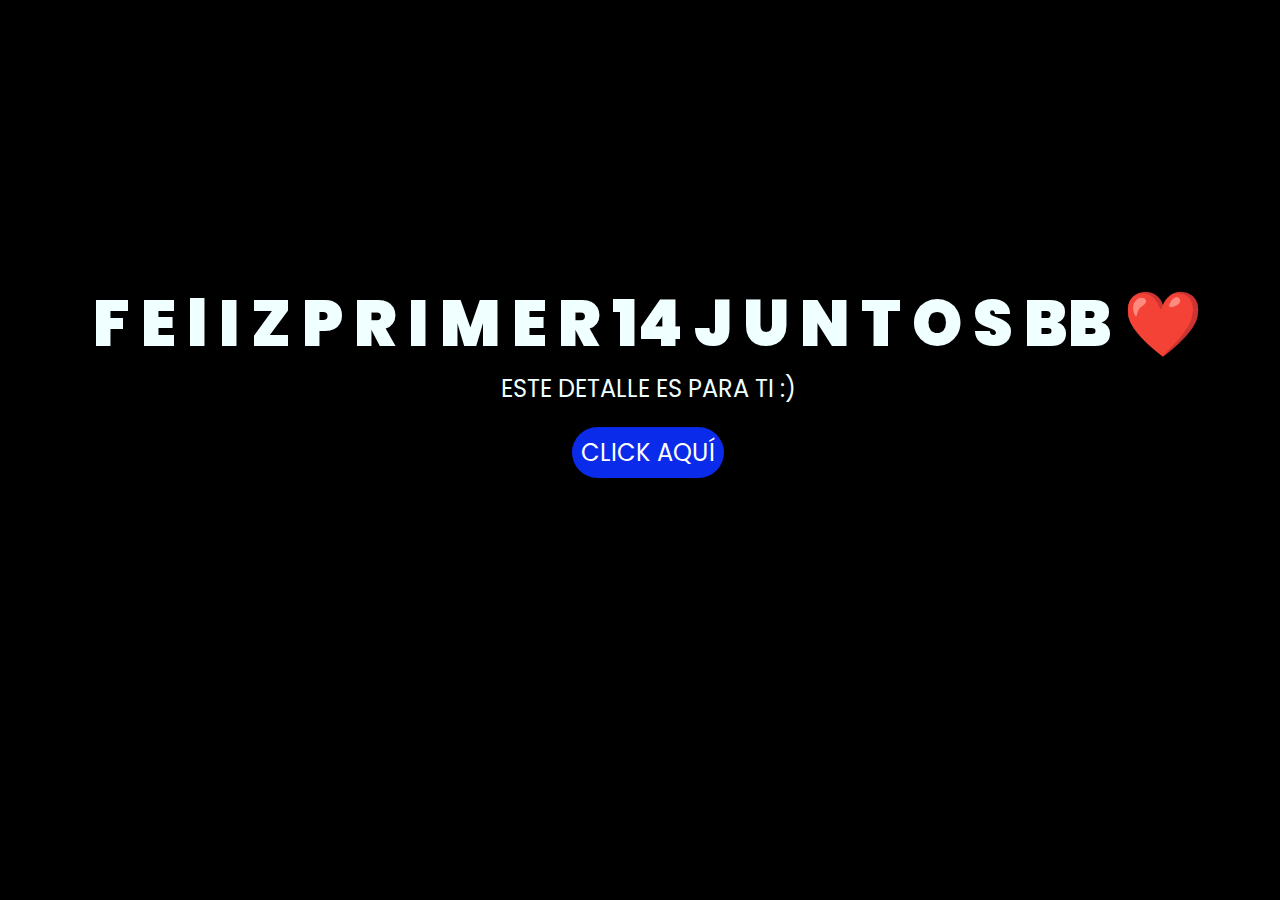
<file: index.html>
<!DOCTYPE html>
<html lang="es">

<head>
    <meta charset="UTF-8">
    <meta http-equiv="X-UA-Compatible" content="IE=edge">
    <meta name="viewport" content="width=device-width, initial-scale=1.0">
    <link rel="stylesheet" href="css/style.css">
    <link rel="icon" href="img/flowers.png" type="image/x-icon">
    <title>San valentin</title>
</head>

<body>
    <div class="greetings">
        <span>F</span>
        <span>E</span>
        <span>l</span>
        <span>I</span>
        <span>Z</span> 
        <span></span>
        <span>P</span>
        <span>R</span>
        <span>I</span>
        <span>M</span>
        <span>E</span>
        <span>R</span>
        <span>14</span>
        <span>J</span>
        <span>U</span>
        <span>N</span>
        <span>T</span>
        <span>O</span>
        <span>S</span>
        <span>BB</span>
        <span>❤️</span>
    </div>
    <div class="description">
        <span>ESTE DETALLE ES PARA TI :)</span>
    </div>
    <div class="button">
        <button class="botones">
            <a href="flower.html" style="color: #fff;">CLICK AQUÍ</a>
        </button>
    </div>

</body>

</html>
</file>
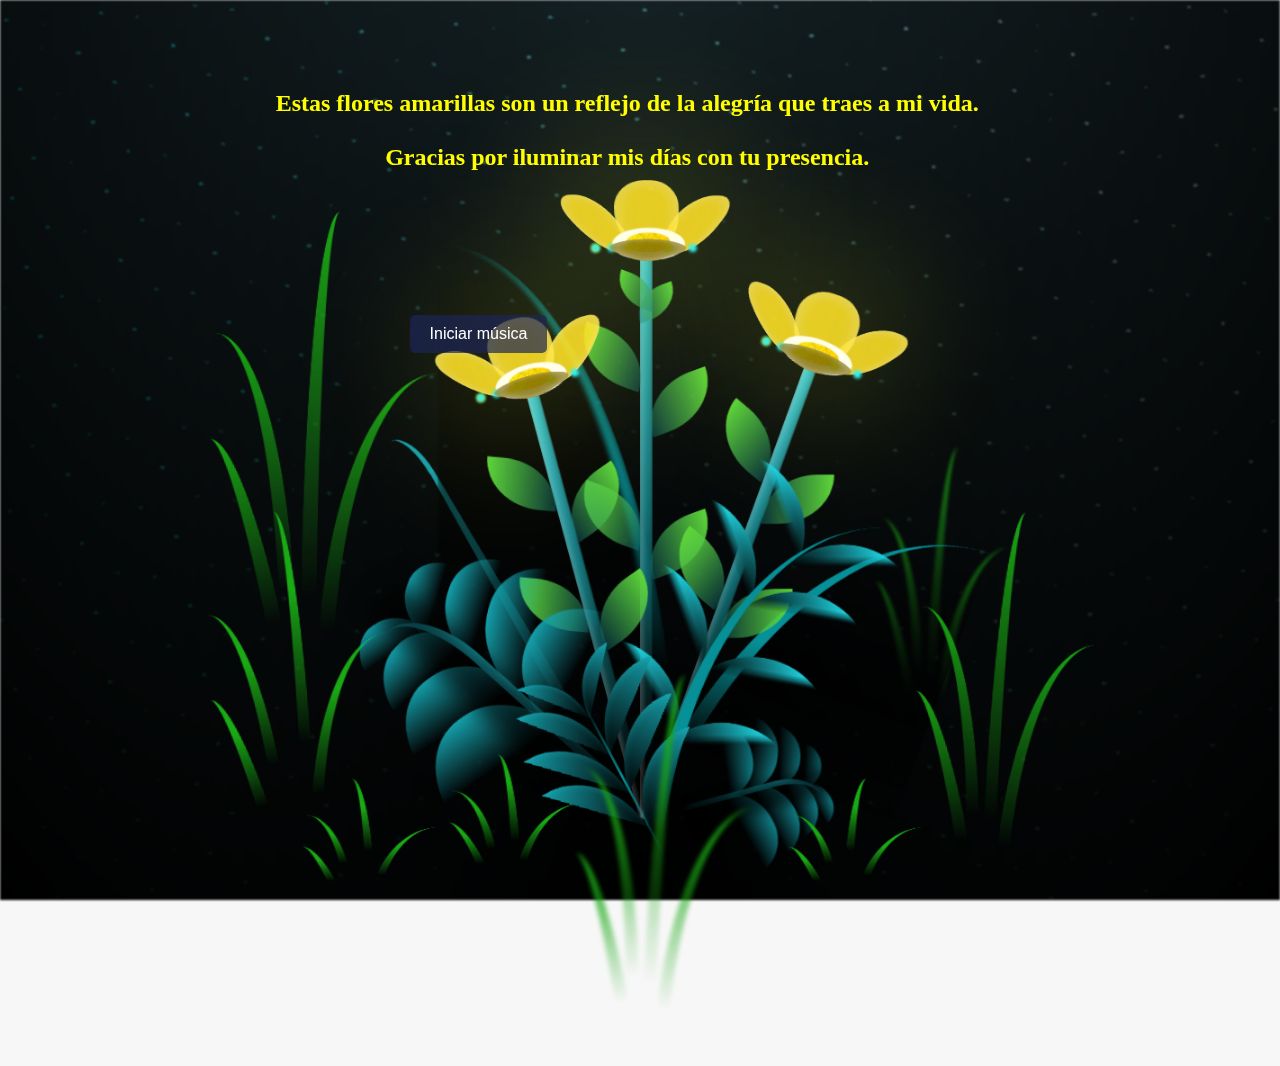
<file: flower.html>
<!DOCTYPE html>
<html lang="es">
  <head>
    <meta charset="UTF-8" />
    <meta http-equiv="X-UA-Compatible" content="IE=edge" />
    <meta name="viewport" content="width=device-width, initial-scale=1.0" />
    <link rel="stylesheet" href="css/main.css" />
    <link rel="icon" href="img/flowers.png" type="image/x-icon" />
    <title>Flower</title>
    <style>
      #play-button {
        position: absolute;
        top: 35%;
        left: 32%;
        padding: 10px 20px;
        background-color: rgba(28, 37, 87, 0.7);
        color: white;
        border: none;
        border-radius: 5px;
        cursor: pointer;
        z-index: 999;
        font-size: 16px;
      }

      #play-button:hover {
        background-color: rgba(0, 0, 0, 0.9);
      }
     

    </style>
  </head>
  <body class="container">
    <audio id="background-music">
      <source src="sound/ChristianBasso&HaienQiu-Flowers.mp3" type="audio/mpeg" />
      Tu navegador no soporta el elemento de audio.
    </audio>

    <button id="play-button">Iniciar música</button>

    <div id="lyrics"> 
    </div>
    <div class="night"></div>
    <div class="flowers">
      <div class="flower flower--1">
        <div class="flower__leafs flower__leafs--1">
          <div class="flower__leaf flower__leaf--1"></div>
          <div class="flower__leaf flower__leaf--2"></div>
          <div class="flower__leaf flower__leaf--3"></div>
          <div class="flower__leaf flower__leaf--4"></div>
          <div class="flower__white-circle"></div>

          <div class="flower__light flower__light--1"></div>
          <div class="flower__light flower__light--2"></div>
          <div class="flower__light flower__light--3"></div>
          <div class="flower__light flower__light--4"></div>
          <div class="flower__light flower__light--5"></div>
          <div class="flower__light flower__light--6"></div>
          <div class="flower__light flower__light--7"></div>
          <div class="flower__light flower__light--8"></div>
        </div>
        <div class="flower__line">
          <div class="flower__line__leaf flower__line__leaf--1"></div>
          <div class="flower__line__leaf flower__line__leaf--2"></div>
          <div class="flower__line__leaf flower__line__leaf--3"></div>
          <div class="flower__line__leaf flower__line__leaf--4"></div>
          <div class="flower__line__leaf flower__line__leaf--5"></div>
          <div class="flower__line__leaf flower__line__leaf--6"></div>
        </div>
      </div>

      <div class="flower flower--2">
        <div class="flower__leafs flower__leafs--2">
          <div class="flower__leaf flower__leaf--1"></div>
          <div class="flower__leaf flower__leaf--2"></div>
          <div class="flower__leaf flower__leaf--3"></div>
          <div class="flower__leaf flower__leaf--4"></div>
          <div class="flower__white-circle"></div>

          <div class="flower__light flower__light--1"></div>
          <div class="flower__light flower__light--2"></div>
          <div class="flower__light flower__light--3"></div>
          <div class="flower__light flower__light--4"></div>
          <div class="flower__light flower__light--5"></div>
          <div class="flower__light flower__light--6"></div>
          <div class="flower__light flower__light--7"></div>
          <div class="flower__light flower__light--8"></div>
        </div>
        <div class="flower__line">
          <div class="flower__line__leaf flower__line__leaf--1"></div>
          <div class="flower__line__leaf flower__line__leaf--2"></div>
          <div class="flower__line__leaf flower__line__leaf--3"></div>
          <div class="flower__line__leaf flower__line__leaf--4"></div>
        </div>
      </div>

      <div class="flower flower--3">
        <div class="flower__leafs flower__leafs--3">
          <div class="flower__leaf flower__leaf--1"></div>
          <div class="flower__leaf flower__leaf--2"></div>
          <div class="flower__leaf flower__leaf--3"></div>
          <div class="flower__leaf flower__leaf--4"></div>
          <div class="flower__white-circle"></div>

          <div class="flower__light flower__light--1"></div>
          <div class="flower__light flower__light--2"></div>
          <div class="flower__light flower__light--3"></div>
          <div class="flower__light flower__light--4"></div>
          <div class="flower__light flower__light--5"></div>
          <div class="flower__light flower__light--6"></div>
          <div class="flower__light flower__light--7"></div>
          <div class="flower__light flower__light--8"></div>
        </div>
        <div class="flower__line">
          <div class="flower__line__leaf flower__line__leaf--1"></div>
          <div class="flower__line__leaf flower__line__leaf--2"></div>
          <div class="flower__line__leaf flower__line__leaf--3"></div>
          <div class="flower__line__leaf flower__line__leaf--4"></div>
        </div>
      </div>

      <div class="grow-ans" style="--d: 1.2s">
        <div class="flower__g-long">
          <div class="flower__g-long__top"></div>
          <div class="flower__g-long__bottom"></div>
        </div>
      </div>

      <div class="growing-grass">
        <div class="flower__grass flower__grass--1">
          <div class="flower__grass--top"></div>
          <div class="flower__grass--bottom"></div>
          <div class="flower__grass__leaf flower__grass__leaf--1"></div>
          <div class="flower__grass__leaf flower__grass__leaf--2"></div>
          <div class="flower__grass__leaf flower__grass__leaf--3"></div>
          <div class="flower__grass__leaf flower__grass__leaf--4"></div>
          <div class="flower__grass__leaf flower__grass__leaf--5"></div>
          <div class="flower__grass__leaf flower__grass__leaf--6"></div>
          <div class="flower__grass__leaf flower__grass__leaf--7"></div>
          <div class="flower__grass__leaf flower__grass__leaf--8"></div>
          <div class="flower__grass__overlay"></div>
        </div>
      </div>

      <div class="growing-grass">
        <div class="flower__grass flower__grass--2">
          <div class="flower__grass--top"></div>
          <div class="flower__grass--bottom"></div>
          <div class="flower__grass__leaf flower__grass__leaf--1"></div>
          <div class="flower__grass__leaf flower__grass__leaf--2"></div>
          <div class="flower__grass__leaf flower__grass__leaf--3"></div>
          <div class="flower__grass__leaf flower__grass__leaf--4"></div>
          <div class="flower__grass__leaf flower__grass__leaf--5"></div>
          <div class="flower__grass__leaf flower__grass__leaf--6"></div>
          <div class="flower__grass__leaf flower__grass__leaf--7"></div>
          <div class="flower__grass__leaf flower__grass__leaf--8"></div>
          <div class="flower__grass__overlay"></div>
        </div>
      </div>

      <div class="grow-ans" style="--d: 2.4s">
        <div class="flower__g-right flower__g-right--1">
          <div class="leaf"></div>
        </div>
      </div>

      <div class="grow-ans" style="--d: 2.8s">
        <div class="flower__g-right flower__g-right--2">
          <div class="leaf"></div>
        </div>
      </div>

      <div class="grow-ans" style="--d: 2.8s">
        <div class="flower__g-front">
          <div
            class="flower__g-front__leaf-wrapper flower__g-front__leaf-wrapper--1"
          >
            <div class="flower__g-front__leaf"></div>
          </div>
          <div
            class="flower__g-front__leaf-wrapper flower__g-front__leaf-wrapper--2"
          >
            <div class="flower__g-front__leaf"></div>
          </div>
          <div
            class="flower__g-front__leaf-wrapper flower__g-front__leaf-wrapper--3"
          >
            <div class="flower__g-front__leaf"></div>
          </div>
          <div
            class="flower__g-front__leaf-wrapper flower__g-front__leaf-wrapper--4"
          >
            <div class="flower__g-front__leaf"></div>
          </div>
          <div
            class="flower__g-front__leaf-wrapper flower__g-front__leaf-wrapper--5"
          >
            <div class="flower__g-front__leaf"></div>
          </div>
          <div
            class="flower__g-front__leaf-wrapper flower__g-front__leaf-wrapper--6"
          >
            <div class="flower__g-front__leaf"></div>
          </div>
          <div
            class="flower__g-front__leaf-wrapper flower__g-front__leaf-wrapper--7"
          >
            <div class="flower__g-front__leaf"></div>
          </div>
          <div
            class="flower__g-front__leaf-wrapper flower__g-front__leaf-wrapper--8"
          >
            <div class="flower__g-front__leaf"></div>
          </div>
          <div class="flower__g-front__line"></div>
        </div>
      </div>

      <div class="grow-ans" style="--d: 3.2s">
        <div class="flower__g-fr">
          <div class="leaf"></div>
          <div class="flower__g-fr__leaf flower__g-fr__leaf--1"></div>
          <div class="flower__g-fr__leaf flower__g-fr__leaf--2"></div>
          <div class="flower__g-fr__leaf flower__g-fr__leaf--3"></div>
          <div class="flower__g-fr__leaf flower__g-fr__leaf--4"></div>
          <div class="flower__g-fr__leaf flower__g-fr__leaf--5"></div>
          <div class="flower__g-fr__leaf flower__g-fr__leaf--6"></div>
          <div class="flower__g-fr__leaf flower__g-fr__leaf--7"></div>
          <div class="flower__g-fr__leaf flower__g-fr__leaf--8"></div>
        </div>
      </div>

      <div class="long-g long-g--0">
        <div class="grow-ans" style="--d: 3s">
          <div class="leaf leaf--0"></div>
        </div>
        <div class="grow-ans" style="--d: 2.2s">
          <div class="leaf leaf--1"></div>
        </div>
        <div class="grow-ans" style="--d: 3.4s">
          <div class="leaf leaf--2"></div>
        </div>
        <div class="grow-ans" style="--d: 3.6s">
          <div class="leaf leaf--3"></div>
        </div>
      </div>

      <div class="long-g long-g--1">
        <div class="grow-ans" style="--d: 3.6s">
          <div class="leaf leaf--0"></div>
        </div>
        <div class="grow-ans" style="--d: 3.8s">
          <div class="leaf leaf--1"></div>
        </div>
        <div class="grow-ans" style="--d: 4s">
          <div class="leaf leaf--2"></div>
        </div>
        <div class="grow-ans" style="--d: 4.2s">
          <div class="leaf leaf--3"></div>
        </div>
      </div>

      <div class="long-g long-g--2">
        <div class="grow-ans" style="--d: 4s">
          <div class="leaf leaf--0"></div>
        </div>
        <div class="grow-ans" style="--d: 4.2s">
          <div class="leaf leaf--1"></div>
        </div>
        <div class="grow-ans" style="--d: 4.4s">
          <div class="leaf leaf--2"></div>
        </div>
        <div class="grow-ans" style="--d: 4.6s">
          <div class="leaf leaf--3"></div>
        </div>
      </div>

      <div class="long-g long-g--3">
        <div class="grow-ans" style="--d: 4s">
          <div class="leaf leaf--0"></div>
        </div>
        <div class="grow-ans" style="--d: 4.2s">
          <div class="leaf leaf--1"></div>
        </div>
        <div class="grow-ans" style="--d: 3s">
          <div class="leaf leaf--2"></div>
        </div>
        <div class="grow-ans" style="--d: 3.6s">
          <div class="leaf leaf--3"></div>
        </div>
      </div>

      <div class="long-g long-g--4">
        <div class="grow-ans" style="--d: 4s">
          <div class="leaf leaf--0"></div>
        </div>
        <div class="grow-ans" style="--d: 4.2s">
          <div class="leaf leaf--1"></div>
        </div>
        <div class="grow-ans" style="--d: 3s">
          <div class="leaf leaf--2"></div>
        </div>
        <div class="grow-ans" style="--d: 3.6s">
          <div class="leaf leaf--3"></div>
        </div>
      </div>

      <div class="long-g long-g--5">
        <div class="grow-ans" style="--d: 4s">
          <div class="leaf leaf--0"></div>
        </div>
        <div class="grow-ans" style="--d: 4.2s">
          <div class="leaf leaf--1"></div>
        </div>
        <div class="grow-ans" style="--d: 3s">
          <div class="leaf leaf--2"></div>
        </div>
        <div class="grow-ans" style="--d: 3.6s">
          <div class="leaf leaf--3"></div>
        </div>
      </div>

      <div class="long-g long-g--6">
        <div class="grow-ans" style="--d: 4.2s">
          <div class="leaf leaf--0"></div>
        </div>
        <div class="grow-ans" style="--d: 4.4s">
          <div class="leaf leaf--1"></div>
        </div>
        <div class="grow-ans" style="--d: 4.6s">
          <div class="leaf leaf--2"></div>
        </div>
        <div class="grow-ans" style="--d: 4.8s">
          <div class="leaf leaf--3"></div>
        </div>
      </div>

      <div class="long-g long-g--7">
        <div class="grow-ans" style="--d: 3s">
          <div class="leaf leaf--0"></div>
        </div>
        <div class="grow-ans" style="--d: 3.2s">
          <div class="leaf leaf--1"></div>
        </div>
        <div class="grow-ans" style="--d: 3.5s">
          <div class="leaf leaf--2"></div>
        </div>
        <div class="grow-ans" style="--d: 3.6s">
          <div class="leaf leaf--3"></div>
        </div>
      </div>
    </div>

    <div>
      <span id="changing-text" 
        style="position: absolute;
        top: 10%; 
        left: 0%; 
        width: 98%;
        font-weight: bold;
        font-size: 1.5em;
        font-family: cursive;
        color: yellow;
        text-align: center;
        opacity: 1;
        transition: opacity 1s ease-in-out;
      ">
        Estas flores amarillas son un reflejo de la alegría que traes a mi vida. <br><br> Gracias por iluminar mis días con tu presencia.
      </span>
    </div>
    <script src="anim.js"></script>
    <script src="main.js"></script>

    <script>
      const phrases = [
        "Eres mi razón favorita para sonreír cada día. ❤️",
        "Cada momento a tu lado es un regalo que atesoro.",
        "Tu amor ilumina cada rincón de mi corazón.",
        "Contigo, cada día se convierte en una hermosa aventura.",
        "Eres el sueño que nunca quiero dejar de soñar.",
        "Así como estas flores florecen con luz, mi corazón florece con tu amor.",
        "Los momentos contigo son tan únicos como cada una de estas flores.",
        "En cada flor amarilla, hay un deseo de felicidad y prosperidad para ti.",
        "Tu alegría es contagiosa, como un campo lleno de flores bajo el sol.",
        "La belleza de estas flores solo puede ser superada por tu hermosa personalidad.",
        "Gracias por ser ese rayo de luz constante que ilumina mi camino.",
        "Cuando estoy contigo, todo lo demás deja de importar.",
        "Eres mi lugar favorito en el mundo.",
        "Tu sonrisa es la melodía más bonita que he escuchado.",
        "Amarte es la mejor decisión que he tomado en la vida.",
        "Gracias por hacer de mi vida un cuento de amor.",
        "Eres mi primer pensamiento al despertar y el último al dormir.",
        "Si pudiera darte una cosa en la vida, sería la capacidad de verte como yo te veo: perfecta.",
        "Tu amor es la luz que guía mi camino.",
        "No necesito pedir deseos, porque tú ya eres el mío hecho realidad.",
        "En cada latido de mi corazón hay un te amo para ti.",
        "Eres la inspiración detrás de cada una de mis sonrisas.",
        "Amar es fácil cuando tengo la suerte de amarte a ti.",
        "Cada segundo contigo es una eternidad de felicidad.",
        "Te amo más de lo que las palabras pueden explicar.",
        "Eres y siempre serás mi persona favorita en el mundo.",
        "Desde que llegaste a mi vida, todo tiene más sentido.",
        "Mi amor por ti crece con cada amanecer.",
        "Tenerte en mi vida es mi mayor bendición.",
        "Tus abrazos son el mejor lugar del mundo.",
        "Gracias por ser mi mejor amiga y el amor de mi vida."
      ];
    
      let index = 0;
      const span = document.getElementById("changing-text");
    
      function changePhrase() {
        span.style.opacity = 0;
    
        setTimeout(() => {
          index = (index + 1) % phrases.length;
          span.innerHTML = phrases[index];
          span.style.opacity = 1;
        }, 1000);
      }
    
      setInterval(changePhrase, 8000);
    </script>
     <script>
      document.addEventListener("DOMContentLoaded", () => {
        const playButton = document.getElementById("play-button");
        const backgroundMusic = document.getElementById("background-music");

        playButton.addEventListener("click", () => {
          backgroundMusic.play()
            .then(() => {
              playButton.style.display = "none"; // Oculta el botón después de hacer clic
            })
            .catch(error => {
              console.error("Error al reproducir el audio:", error);
            });
        });
      });
    </script>


   
  </body>
</html>
</file>
<file: css/style.css>
@import url('https://fonts.googleapis.com/css2?family=Poppins:ital,wght@0,500;1,900&display=swap');
*{
    font-family: 'Poppins',cursive;
}
body{
    color: azure;
    width: 100%;
    height: 82vh;
    display: flex;
    flex-direction: column;
    align-items: center;
    justify-content: center;
    background-color: black;
    /* padding-top: -30; */
}

.botones{
    padding: 9px;
    border-radius: 80px;
    background-color: transparent;
    border: none;
}

.botones a{
    background-color: #0a2be9;
    padding: 9px;
    border-radius: 80px;
    -webkit-border-radius: 80px;
    -moz-border-radius: 80px;
    -ms-border-radius: 80px;
    -o-border-radius: 80px;

}

.botones a:focus{
    background-color: rgb(50, 194, 194);
}

.greetings{
    font-size: 4rem;
    font-weight: 900;
}
.greetings > span{
    animation: glow 4s ease-in-out infinite;
}
@keyframes glow{
    0%, 100%{
        color: #fff;
        text-shadow: 0 0 12px #39c6d6, 0 0 50px #39c6d6, 0 0 100px #39c6d6;
    }
    10%, 90%{
        color: #111;
        text-shadow: none;
    }
}
.greetings > span:nth-child(2){
    animation-delay: .2s ;
}
.greetings > span:nth-child(3){
    animation-delay: .4s ;
}
.greetings > span:nth-child(4){
    animation-delay: .6s;
}
.greetings > span:nth-child(5){
    animation-delay: .8s;
}
.greetings > span:nth-child(6){
    animation-delay: 1s;
}
.greetings > span:nth-child(7){
    animation-delay: 1.2s;
}
.greetings > span:nth-child(8){
    animation-delay: 1.4s;
}
.greetings > span:nth-child(9){
    animation-delay: 1.6s;
}
.greetings > span:nth-child(10){
    animation-delay: 1.8s;
}
.greetings > span:nth-child(11){
    animation-delay: 2s;
}
.greetings > span:nth-child(12){
    animation-delay: 2.2s;
}
.greetings > span:nth-child(13){
    animation-delay: 2.4s;
}
.greetings > span:nth-child(14){
    animation-delay: 2.6s;
}
.greetings > span:nth-child(15){
    animation-delay: 2.8s;
}
.greetings > span:nth-child(16){
    animation-delay: 3s;
}
.greetings > span:nth-child(17){
    animation-delay: 3.2s;
}
.greetings > span:nth-child(18){
    animation-delay: 3.4s;
}
.greetings > span:nth-child(19){
    animation-delay: 3.6s;
}
.greetings > span:nth-child(20){
    animation-delay: 3.8s;
}


.description{
    font-size: 1.5rem;
    margin-bottom: 20px;
}

.button a{
    text-decoration: none;
    font-size: 1.5rem;
    color: #111;
}

@media screen and (max-width:574px){
    .greetings{
        display: block;
        font-size: 1rem;
        font-weight: 800;
        text-align: center;
    }
    .description{
        font-size: 1rem;
    }
    
    .button a{
        font-size: 1rem;
    }
}
</file>
<file: css/main.css>
*,
*::after,
*::before {
  padding: 0;
  margin: 0;
  box-sizing: border-box;
}

:root {
  --dark-color: #000;
}

body {
  display: flex;
  align-items: flex-end;
  justify-content: center;
  min-height: 100vh;
  background-color: var(--dark-color);
  overflow: hidden;
  perspective: 1000px;
}

#lyrics {
  font-size: 28px;
  font-family: "Franklin Gothic Medium", "Arial Narrow", Arial, sans-serif;
  color: white;
  position: absolute;
  margin-bottom: 20%;
  z-index: 1;
  font-weight: bold;
  letter-spacing: 4px;
}
@media only screen and (max-width: 600px) {
  /* Estilos específicos para dispositivos con un ancho máximo de 600px */
  #lyrics {
      font-size: 14px; /* Reduce el tamaño del texto para dispositivos más pequeños */
      margin-bottom: 530px;
      letter-spacing: 3px;
  }

}
.titulo {
  margin-bottom: 180px;
  font-family: "Arial Narrow", Arial, sans-serif;
  color: yellow;
  position: absolute;
  font-weight: bold;
  letter-spacing: 10px;
  opacity: 0;
  animation: fadeIn 3s ease-in-out forwards;
  text-align: center;
}
@keyframes fadeIn {
  from {
    opacity: 0;
  }
  to {
    opacity: 1;
  }
}

.night {
  z-index: -1;
  position: absolute;
  left: 50%;
  top: 0;
  transform: translateX(-50%);
  width: 100%;
  height: 100%;
  filter: blur(0.1vmin);
  background-image: radial-gradient(
      ellipse at top,
      transparent 0%,
      var(--dark-color)
    ),
    radial-gradient(
      ellipse at bottom,
      var(--dark-color),
      rgba(145, 233, 255, 0.2)
    ),
    repeating-linear-gradient(
      220deg,
      rgb(0, 0, 0) 0px,
      rgb(0, 0, 0) 19px,
      transparent 19px,
      transparent 22px
    ),
    repeating-linear-gradient(
      189deg,
      rgb(0, 0, 0) 0px,
      rgb(0, 0, 0) 19px,
      transparent 19px,
      transparent 22px
    ),
    repeating-linear-gradient(
      148deg,
      rgb(0, 0, 0) 0px,
      rgb(0, 0, 0) 19px,
      transparent 19px,
      transparent 22px
    ),
    linear-gradient(90deg, rgb(0, 255, 250), rgb(240, 240, 240));
}

.flowers {
  position: relative;
  transform: scale(0.9);
  /*margin-bottom: 100px;
  */
}

@media only screen and (max-width: 600px) {
  /* Estilos específicos para dispositivos con un ancho máximo de 600px */
.flowers {
      font-size: 14px;
      margin-bottom: 35%;
      letter-spacing: 3px;
      transform: scale(1.0);
}

}

.flower {
  position: absolute;
  bottom: 10vmin;
  transform-origin: bottom center;
  z-index: 10;
  --fl-speed: 0.8s;
}
.flower--1 {
  -webkit-animation: moving-flower-1 4s linear infinite;
  animation: moving-flower-1 4s linear infinite;
}
.flower--1 .flower__line {
  height: 70vmin;
  -webkit-animation-delay: 0.3s;
  animation-delay: 0.3s;
}
.flower--1 .flower__line__leaf--1 {
  -webkit-animation: blooming-leaf-right var(--fl-speed) 1.6s backwards;
  animation: blooming-leaf-right var(--fl-speed) 1.6s backwards;
}
.flower--1 .flower__line__leaf--2 {
  -webkit-animation: blooming-leaf-right var(--fl-speed) 1.4s backwards;
  animation: blooming-leaf-right var(--fl-speed) 1.4s backwards;
}
.flower--1 .flower__line__leaf--3 {
  -webkit-animation: blooming-leaf-left var(--fl-speed) 1.2s backwards;
  animation: blooming-leaf-left var(--fl-speed) 1.2s backwards;
}
.flower--1 .flower__line__leaf--4 {
  -webkit-animation: blooming-leaf-left var(--fl-speed) 1s backwards;
  animation: blooming-leaf-left var(--fl-speed) 1s backwards;
}
.flower--1 .flower__line__leaf--5 {
  -webkit-animation: blooming-leaf-right var(--fl-speed) 1.8s backwards;
  animation: blooming-leaf-right var(--fl-speed) 1.8s backwards;
}
.flower--1 .flower__line__leaf--6 {
  -webkit-animation: blooming-leaf-left var(--fl-speed) 2s backwards;
  animation: blooming-leaf-left var(--fl-speed) 2s backwards;
}
.flower--2 {
  left: 50%;
  transform: rotate(20deg);
  -webkit-animation: moving-flower-2 4s linear infinite;
  animation: moving-flower-2 4s linear infinite;
}
.flower--2 .flower__line {
  height: 60vmin;
  -webkit-animation-delay: 0.6s;
  animation-delay: 0.6s;
}
.flower--2 .flower__line__leaf--1 {
  -webkit-animation: blooming-leaf-right var(--fl-speed) 1.9s backwards;
  animation: blooming-leaf-right var(--fl-speed) 1.9s backwards;
}
.flower--2 .flower__line__leaf--2 {
  -webkit-animation: blooming-leaf-right var(--fl-speed) 1.7s backwards;
  animation: blooming-leaf-right var(--fl-speed) 1.7s backwards;
}
.flower--2 .flower__line__leaf--3 {
  -webkit-animation: blooming-leaf-left var(--fl-speed) 1.5s backwards;
  animation: blooming-leaf-left var(--fl-speed) 1.5s backwards;
}
.flower--2 .flower__line__leaf--4 {
  -webkit-animation: blooming-leaf-left var(--fl-speed) 1.3s backwards;
  animation: blooming-leaf-left var(--fl-speed) 1.3s backwards;
}
.flower--3 {
  left: 50%;
  transform: rotate(-15deg);
  -webkit-animation: moving-flower-3 4s linear infinite;
  animation: moving-flower-3 4s linear infinite;
}
.flower--3 .flower__line {
  -webkit-animation-delay: 0.9s;
  animation-delay: 0.9s;
}
.flower--3 .flower__line__leaf--1 {
  -webkit-animation: blooming-leaf-right var(--fl-speed) 2.5s backwards;
  animation: blooming-leaf-right var(--fl-speed) 2.5s backwards;
}
.flower--3 .flower__line__leaf--2 {
  -webkit-animation: blooming-leaf-right var(--fl-speed) 2.3s backwards;
  animation: blooming-leaf-right var(--fl-speed) 2.3s backwards;
}
.flower--3 .flower__line__leaf--3 {
  -webkit-animation: blooming-leaf-left var(--fl-speed) 2.1s backwards;
  animation: blooming-leaf-left var(--fl-speed) 2.1s backwards;
}
.flower--3 .flower__line__leaf--4 {
  -webkit-animation: blooming-leaf-left var(--fl-speed) 1.9s backwards;
  animation: blooming-leaf-left var(--fl-speed) 1.9s backwards;
}
.flower__leafs {
  position: relative;
  -webkit-animation: blooming-flower 2s backwards;
  animation: blooming-flower 2s backwards;
}
.flower__leafs--1 {
  -webkit-animation-delay: 1.1s;
  animation-delay: 1.1s;
}
.flower__leafs--2 {
  -webkit-animation-delay: 1.4s;
  animation-delay: 1.4s;
}
.flower__leafs--3 {
  -webkit-animation-delay: 1.7s;
  animation-delay: 1.7s;
}
.flower__leafs::after {
  content: "";
  position: absolute;
  left: 0;
  top: 0;
  transform: translate(-50%, -100%);
  width: 8vmin;
  height: 8vmin;
  background-color: #f9fd25;
  /* background-color: #fd2525; */
  filter: blur(10vmin);
}
.flower__leaf {
  position: absolute;
  bottom: 0;
  left: 50%;
  width: 8vmin;
  height: 11vmin;
  border-radius: 51% 49% 47% 53%/44% 45% 55% 69%;
  background-color: #253bfd;
  background-color: #fddd25;
  transform-origin: bottom center;
  opacity: 0.9;
  box-shadow: inset 0 0 2vmin rgba(255, 255, 255, 0.5);
}
.flower__leaf--1 {
  transform: translate(-10%, 1%) rotateY(40deg) rotateX(-50deg);
}
.flower__leaf--2 {
  transform: translate(-50%, -4%) rotateX(40deg);
}
.flower__leaf--3 {
  transform: translate(-90%, 0%) rotateY(45deg) rotateX(50deg);
}
.flower__leaf--4 {
  width: 8vmin;
  height: 8vmin;
  transform-origin: bottom left;
  border-radius: 4vmin 10vmin 4vmin 4vmin;
  transform: translate(0%, 18%) rotateX(70deg) rotate(-43deg);
  background-color: #7c6901;
  z-index: 1;
  opacity: 0.8;
}
.flower__white-circle {
  position: absolute;
  left: -3.5vmin;
  top: -3vmin;
  width: 9vmin;
  height: 4vmin;
  border-radius: 50%;
  background-color: #fff;
}
.flower__white-circle::after {
  content: "";
  position: absolute;
  left: 50%;
  top: 45%;
  transform: translate(-50%, -50%);
  width: 60%;
  height: 60%;
  border-radius: inherit;
  background-image: repeating-linear-gradient(
      135deg,
      rgba(0, 0, 0, 0.03) 0px,
      rgba(0, 0, 0, 0.03) 1px,
      transparent 1px,
      transparent 12px
    ),
    repeating-linear-gradient(
      45deg,
      rgba(0, 0, 0, 0.03) 0px,
      rgba(0, 0, 0, 0.03) 1px,
      transparent 1px,
      transparent 12px
    ),
    repeating-linear-gradient(
      67.5deg,
      rgba(0, 0, 0, 0.03) 0px,
      rgba(0, 0, 0, 0.03) 1px,
      transparent 1px,
      transparent 12px
    ),
    repeating-linear-gradient(
      135deg,
      rgba(0, 0, 0, 0.03) 0px,
      rgba(0, 0, 0, 0.03) 1px,
      transparent 1px,
      transparent 12px
    ),
    repeating-linear-gradient(
      45deg,
      rgba(0, 0, 0, 0.03) 0px,
      rgba(0, 0, 0, 0.03) 1px,
      transparent 1px,
      transparent 12px
    ),
    repeating-linear-gradient(
      112.5deg,
      rgba(0, 0, 0, 0.03) 0px,
      rgba(0, 0, 0, 0.03) 1px,
      transparent 1px,
      transparent 12px
    ),
    repeating-linear-gradient(
      112.5deg,
      rgba(0, 0, 0, 0.03) 0px,
      rgba(0, 0, 0, 0.03) 1px,
      transparent 1px,
      transparent 12px
    ),
    repeating-linear-gradient(
      45deg,
      rgba(0, 0, 0, 0.03) 0px,
      rgba(0, 0, 0, 0.03) 1px,
      transparent 1px,
      transparent 12px
    ),
    repeating-linear-gradient(
      22.5deg,
      rgba(0, 0, 0, 0.03) 0px,
      rgba(0, 0, 0, 0.03) 1px,
      transparent 1px,
      transparent 12px
    ),
    repeating-linear-gradient(
      45deg,
      rgba(0, 0, 0, 0.03) 0px,
      rgba(0, 0, 0, 0.03) 1px,
      transparent 1px,
      transparent 12px
    ),
    repeating-linear-gradient(
      22.5deg,
      rgba(0, 0, 0, 0.03) 0px,
      rgba(0, 0, 0, 0.03) 1px,
      transparent 1px,
      transparent 12px
    ),
    repeating-linear-gradient(
      135deg,
      rgba(0, 0, 0, 0.03) 0px,
      rgba(0, 0, 0, 0.03) 1px,
      transparent 1px,
      transparent 12px
    ),
    repeating-linear-gradient(
      157.5deg,
      rgba(0, 0, 0, 0.03) 0px,
      rgba(0, 0, 0, 0.03) 1px,
      transparent 1px,
      transparent 12px
    ),
    repeating-linear-gradient(
      67.5deg,
      rgba(0, 0, 0, 0.03) 0px,
      rgba(0, 0, 0, 0.03) 1px,
      transparent 1px,
      transparent 12px
    ),
    repeating-linear-gradient(
      67.5deg,
      rgba(0, 0, 0, 0.03) 0px,
      rgba(0, 0, 0, 0.03) 1px,
      transparent 1px,
      transparent 12px
    ),
    linear-gradient(90deg, rgb(255, 235, 18), rgb(255, 206, 0));
}
.flower__line {
  height: 55vmin;
  width: 1.5vmin;
  background-image: linear-gradient(
      to left,
      rgba(0, 0, 0, 0.2),
      transparent,
      rgba(255, 255, 255, 0.2)
    ),
    linear-gradient(to top, transparent 10%, #14757a, #39c6d6);
  box-shadow: inset 0 0 2px rgba(0, 0, 0, 0.5);
  -webkit-animation: grow-flower-tree 4s backwards;
  animation: grow-flower-tree 4s backwards;
}
.flower__line__leaf {
  --w: 7vmin;
  --h: calc(var(--w) + 2vmin);
  position: absolute;
  top: 20%;
  left: 90%;
  width: var(--w);
  height: var(--h);
  border-top-right-radius: var(--h);
  border-bottom-left-radius: var(--h);
  background-image: linear-gradient(to top, rgba(20, 117, 122, 0.4), #5ed639);
}
.flower__line__leaf--1 {
  transform: rotate(70deg) rotateY(30deg);
}
.flower__line__leaf--2 {
  top: 45%;
  transform: rotate(70deg) rotateY(30deg);
}
.flower__line__leaf--3,
.flower__line__leaf--4,
.flower__line__leaf--6 {
  border-top-right-radius: 0;
  border-bottom-left-radius: 0;
  border-top-left-radius: var(--h);
  border-bottom-right-radius: var(--h);
  left: -460%;
  top: 12%;
  transform: rotate(-70deg) rotateY(30deg);
}
.flower__line__leaf--4 {
  top: 40%;
}
.flower__line__leaf--5 {
  top: 0;
  transform-origin: left;
  transform: rotate(70deg) rotateY(30deg) scale(0.6);
}
.flower__line__leaf--6 {
  top: -2%;
  left: -450%;
  transform-origin: right;
  transform: rotate(-70deg) rotateY(30deg) scale(0.6);
}
.flower__light {
  position: absolute;
  bottom: 0vmin;
  width: 1vmin;
  height: 1vmin;
  background-color: rgb(255, 251, 0);
  border-radius: 50%;
  filter: blur(0.2vmin);
  -webkit-animation: light-ans 4s linear infinite backwards;
  animation: light-ans 4s linear infinite backwards;
}
.flower__light:nth-child(odd) {
  background-color: #23f0ff;
}
.flower__light--1 {
  left: -2vmin;
  -webkit-animation-delay: 1s;
  animation-delay: 1s;
}
.flower__light--2 {
  left: 3vmin;
  -webkit-animation-delay: 0.5s;
  animation-delay: 0.5s;
}
.flower__light--3 {
  left: -6vmin;
  -webkit-animation-delay: 0.3s;
  animation-delay: 0.3s;
}
.flower__light--4 {
  left: 6vmin;
  -webkit-animation-delay: 0.9s;
  animation-delay: 0.9s;
}
.flower__light--5 {
  left: -1vmin;
  -webkit-animation-delay: 1.5s;
  animation-delay: 1.5s;
}
.flower__light--6 {
  left: -4vmin;
  -webkit-animation-delay: 3s;
  animation-delay: 3s;
}
.flower__light--7 {
  left: 3vmin;
  -webkit-animation-delay: 2s;
  animation-delay: 2s;
}
.flower__light--8 {
  left: -6vmin;
  -webkit-animation-delay: 3.5s;
  animation-delay: 3.5s;
}
.flower__grass {
  --c: #159faa;
  --line-w: 1.5vmin;
  position: absolute;
  bottom: 12vmin;
  left: -7vmin;
  display: flex;
  flex-direction: column;
  align-items: flex-end;
  z-index: 20;
  transform-origin: bottom center;
  transform: rotate(-48deg) rotateY(40deg);
}
.flower__grass--1 {
  -webkit-animation: moving-grass 2s linear infinite;
  animation: moving-grass 2s linear infinite;
}
.flower__grass--2 {
  left: 2vmin;
  bottom: 10vmin;
  transform: scale(0.5) rotate(75deg) rotateX(10deg) rotateY(-200deg);
  opacity: 0.8;
  z-index: 0;
  -webkit-animation: moving-grass--2 1.5s linear infinite;
  animation: moving-grass--2 1.5s linear infinite;
}
.flower__grass--top {
  width: 7vmin;
  height: 10vmin;
  border-top-right-radius: 100%;
  border-right: var(--line-w) solid var(--c);
  transform-origin: bottom center;
  transform: rotate(-2deg);
}
.flower__grass--bottom {
  margin-top: -2px;
  width: var(--line-w);
  height: 25vmin;
  background-image: linear-gradient(to top, transparent, var(--c));
}
.flower__grass__leaf {
  --size: 10vmin;
  position: absolute;
  width: calc(var(--size) * 2.1);
  height: var(--size);
  border-top-left-radius: var(--size);
  border-top-right-radius: var(--size);
  background-image: linear-gradient(
    to top,
    transparent,
    transparent 30%,
    var(--c)
  );
  z-index: 100;
}
.flower__grass__leaf--1 {
  top: -6%;
  left: 30%;
  --size: 6vmin;
  transform: rotate(-20deg);
  -webkit-animation: growing-grass-ans--1 2s 2.6s backwards;
  animation: growing-grass-ans--1 2s 2.6s backwards;
}
@-webkit-keyframes growing-grass-ans--1 {
  0% {
    transform-origin: bottom left;
    transform: rotate(-20deg) scale(0);
  }
}
@keyframes growing-grass-ans--1 {
  0% {
    transform-origin: bottom left;
    transform: rotate(-20deg) scale(0);
  }
}
.flower__grass__leaf--2 {
  top: -5%;
  left: -110%;
  --size: 6vmin;
  transform: rotate(10deg);
  -webkit-animation: growing-grass-ans--2 2s 2.4s linear backwards;
  animation: growing-grass-ans--2 2s 2.4s linear backwards;
}
@-webkit-keyframes growing-grass-ans--2 {
  0% {
    transform-origin: bottom right;
    transform: rotate(10deg) scale(0);
  }
}
@keyframes growing-grass-ans--2 {
  0% {
    transform-origin: bottom right;
    transform: rotate(10deg) scale(0);
  }
}
.flower__grass__leaf--3 {
  top: 5%;
  left: 60%;
  --size: 8vmin;
  transform: rotate(-18deg) rotateX(-20deg);
  -webkit-animation: growing-grass-ans--3 2s 2.2s linear backwards;
  animation: growing-grass-ans--3 2s 2.2s linear backwards;
}
@-webkit-keyframes growing-grass-ans--3 {
  0% {
    transform-origin: bottom left;
    transform: rotate(-18deg) rotateX(-20deg) scale(0);
  }
}
@keyframes growing-grass-ans--3 {
  0% {
    transform-origin: bottom left;
    transform: rotate(-18deg) rotateX(-20deg) scale(0);
  }
}
.flower__grass__leaf--4 {
  top: 6%;
  left: -135%;
  --size: 8vmin;
  transform: rotate(2deg);
  -webkit-animation: growing-grass-ans--4 2s 2s linear backwards;
  animation: growing-grass-ans--4 2s 2s linear backwards;
}
@-webkit-keyframes growing-grass-ans--4 {
  0% {
    transform-origin: bottom right;
    transform: rotate(2deg) scale(0);
  }
}
@keyframes growing-grass-ans--4 {
  0% {
    transform-origin: bottom right;
    transform: rotate(2deg) scale(0);
  }
}
.flower__grass__leaf--5 {
  top: 20%;
  left: 60%;
  --size: 10vmin;
  transform: rotate(-24deg) rotateX(-20deg);
  -webkit-animation: growing-grass-ans--5 2s 1.8s linear backwards;
  animation: growing-grass-ans--5 2s 1.8s linear backwards;
}
@-webkit-keyframes growing-grass-ans--5 {
  0% {
    transform-origin: bottom left;
    transform: rotate(-24deg) rotateX(-20deg) scale(0);
  }
}
@keyframes growing-grass-ans--5 {
  0% {
    transform-origin: bottom left;
    transform: rotate(-24deg) rotateX(-20deg) scale(0);
  }
}
.flower__grass__leaf--6 {
  top: 22%;
  left: -180%;
  --size: 10vmin;
  transform: rotate(10deg);
  -webkit-animation: growing-grass-ans--6 2s 1.6s linear backwards;
  animation: growing-grass-ans--6 2s 1.6s linear backwards;
}
@-webkit-keyframes growing-grass-ans--6 {
  0% {
    transform-origin: bottom right;
    transform: rotate(10deg) scale(0);
  }
}
@keyframes growing-grass-ans--6 {
  0% {
    transform-origin: bottom right;
    transform: rotate(10deg) scale(0);
  }
}
.flower__grass__leaf--7 {
  top: 39%;
  left: 70%;
  --size: 10vmin;
  transform: rotate(-10deg);
  -webkit-animation: growing-grass-ans--7 2s 1.4s linear backwards;
  animation: growing-grass-ans--7 2s 1.4s linear backwards;
}
@-webkit-keyframes growing-grass-ans--7 {
  0% {
    transform-origin: bottom left;
    transform: rotate(-10deg) scale(0);
  }
}
@keyframes growing-grass-ans--7 {
  0% {
    transform-origin: bottom left;
    transform: rotate(-10deg) scale(0);
  }
}
.flower__grass__leaf--8 {
  top: 40%;
  left: -215%;
  --size: 11vmin;
  transform: rotate(10deg);
  -webkit-animation: growing-grass-ans--8 2s 1.2s linear backwards;
  animation: growing-grass-ans--8 2s 1.2s linear backwards;
}
@-webkit-keyframes growing-grass-ans--8 {
  0% {
    transform-origin: bottom right;
    transform: rotate(10deg) scale(0);
  }
}
@keyframes growing-grass-ans--8 {
  0% {
    transform-origin: bottom right;
    transform: rotate(10deg) scale(0);
  }
}
.flower__grass__overlay {
  position: absolute;
  top: -10%;
  right: 0%;
  width: 100%;
  height: 100%;
  background-color: rgba(0, 0, 0, 0.6);
  filter: blur(1.5vmin);
  z-index: 100;
}
.flower__g-long {
  --w: 2vmin;
  --h: 6vmin;
  --c: #159faa;
  position: absolute;
  bottom: 10vmin;
  left: -3vmin;
  transform-origin: bottom center;
  transform: rotate(-30deg) rotateY(-20deg);
  display: flex;
  flex-direction: column;
  align-items: flex-end;
  -webkit-animation: flower-g-long-ans 3s linear infinite;
  animation: flower-g-long-ans 3s linear infinite;
}
@-webkit-keyframes flower-g-long-ans {
  0%,
  100% {
    transform: rotate(-30deg) rotateY(-20deg);
  }
  50% {
    transform: rotate(-32deg) rotateY(-20deg);
  }
}
@keyframes flower-g-long-ans {
  0%,
  100% {
    transform: rotate(-30deg) rotateY(-20deg);
  }
  50% {
    transform: rotate(-32deg) rotateY(-20deg);
  }
}
.flower__g-long__top {
  top: calc(var(--h) * -1);
  width: calc(var(--w) + 1vmin);
  height: var(--h);
  border-top-right-radius: 100%;
  border-right: 0.7vmin solid var(--c);
  transform: translate(-0.7vmin, 1vmin);
}
.flower__g-long__bottom {
  width: var(--w);
  height: 50vmin;
  transform-origin: bottom center;
  background-image: linear-gradient(to top, transparent 30%, var(--c));
  box-shadow: inset 0 0 2px rgba(0, 0, 0, 0.5);
  -webkit-clip-path: polygon(35% 0, 65% 1%, 100% 100%, 0% 100%);
  clip-path: polygon(35% 0, 65% 1%, 100% 100%, 0% 100%);
}
.flower__g-right {
  position: absolute;
  bottom: 6vmin;
  left: -2vmin;
  transform-origin: bottom left;
  transform: rotate(20deg);
}
.flower__g-right .leaf {
  width: 30vmin;
  height: 50vmin;
  border-top-left-radius: 100%;
  border-left: 2vmin solid #079097;
  background-image: linear-gradient(
    to bottom,
    transparent,
    var(--dark-color) 60%
  );
  -webkit-mask-image: linear-gradient(to top, transparent 30%, #079097 60%);
}
.flower__g-right--1 {
  -webkit-animation: flower-g-right-ans 2.5s linear infinite;
  animation: flower-g-right-ans 2.5s linear infinite;
}
.flower__g-right--2 {
  left: 5vmin;
  transform: rotateY(-180deg);
  -webkit-animation: flower-g-right-ans--2 3s linear infinite;
  animation: flower-g-right-ans--2 3s linear infinite;
}
.flower__g-right--2 .leaf {
  height: 75vmin;
  filter: blur(0.3vmin);
  opacity: 0.8;
}
@-webkit-keyframes flower-g-right-ans {
  0%,
  100% {
    transform: rotate(20deg);
  }
  50% {
    transform: rotate(24deg) rotateX(-20deg);
  }
}
@keyframes flower-g-right-ans {
  0%,
  100% {
    transform: rotate(20deg);
  }
  50% {
    transform: rotate(24deg) rotateX(-20deg);
  }
}
@-webkit-keyframes flower-g-right-ans--2 {
  0%,
  100% {
    transform: rotateY(-180deg) rotate(0deg) rotateX(-20deg);
  }
  50% {
    transform: rotateY(-180deg) rotate(6deg) rotateX(-20deg);
  }
}
@keyframes flower-g-right-ans--2 {
  0%,
  100% {
    transform: rotateY(-180deg) rotate(0deg) rotateX(-20deg);
  }
  50% {
    transform: rotateY(-180deg) rotate(6deg) rotateX(-20deg);
  }
}
.flower__g-front {
  position: absolute;
  bottom: 6vmin;
  left: 2.5vmin;
  z-index: 100;
  transform-origin: bottom center;
  transform: rotate(-28deg) rotateY(30deg) scale(1.04);
  -webkit-animation: flower__g-front-ans 2s linear infinite;
  animation: flower__g-front-ans 2s linear infinite;
}
@-webkit-keyframes flower__g-front-ans {
  0%,
  100% {
    transform: rotate(-28deg) rotateY(30deg) scale(1.04);
  }
  50% {
    transform: rotate(-35deg) rotateY(40deg) scale(1.04);
  }
}
@keyframes flower__g-front-ans {
  0%,
  100% {
    transform: rotate(-28deg) rotateY(30deg) scale(1.04);
  }
  50% {
    transform: rotate(-35deg) rotateY(40deg) scale(1.04);
  }
}
.flower__g-front__line {
  width: 0.3vmin;
  height: 20vmin;
  background-image: linear-gradient(
    to top,
    transparent,
    #079097,
    transparent 100%
  );
  position: relative;
}
.flower__g-front__leaf-wrapper {
  position: absolute;
  top: 0;
  left: 0;
  transform-origin: bottom left;
  transform: rotate(10deg);
}
.flower__g-front__leaf-wrapper:nth-child(even) {
  left: 0vmin;
  transform: rotateY(-180deg) rotate(5deg);
  -webkit-animation: flower__g-front__leaf-left-ans 1s ease-in backwards;
  animation: flower__g-front__leaf-left-ans 1s ease-in backwards;
}
.flower__g-front__leaf-wrapper:nth-child(odd) {
  -webkit-animation: flower__g-front__leaf-ans 1s ease-in backwards;
  animation: flower__g-front__leaf-ans 1s ease-in backwards;
}
.flower__g-front__leaf-wrapper--1 {
  top: -8vmin;
  transform: scale(0.7);
  -webkit-animation: flower__g-front__leaf-ans 1s 5.5s ease-in backwards !important;
  animation: flower__g-front__leaf-ans 1s 5.5s ease-in backwards !important;
}
.flower__g-front__leaf-wrapper--2 {
  top: -8vmin;
  transform: rotateY(-180deg) scale(0.7) !important;
  -webkit-animation: flower__g-front__leaf-left-ans-2 1s 4.6s ease-in backwards !important;
  animation: flower__g-front__leaf-left-ans-2 1s 4.6s ease-in backwards !important;
}
.flower__g-front__leaf-wrapper--3 {
  top: -3vmin;
  -webkit-animation: flower__g-front__leaf-ans 1s 4.6s ease-in backwards;
  animation: flower__g-front__leaf-ans 1s 4.6s ease-in backwards;
}
.flower__g-front__leaf-wrapper--4 {
  top: -3vmin;
  transform: rotateY(-180deg) scale(0.9) !important;
  -webkit-animation: flower__g-front__leaf-left-ans-2 1s 4.6s ease-in backwards !important;
  animation: flower__g-front__leaf-left-ans-2 1s 4.6s ease-in backwards !important;
}
@-webkit-keyframes flower__g-front__leaf-left-ans-2 {
  0% {
    transform: rotateY(-180deg) scale(0);
  }
}
@keyframes flower__g-front__leaf-left-ans-2 {
  0% {
    transform: rotateY(-180deg) scale(0);
  }
}
.flower__g-front__leaf-wrapper--5,
.flower__g-front__leaf-wrapper--6 {
  top: 2vmin;
}
.flower__g-front__leaf-wrapper--7,
.flower__g-front__leaf-wrapper--8 {
  top: 6.5vmin;
}
.flower__g-front__leaf-wrapper--2 {
  -webkit-animation-delay: 5.2s !important;
  animation-delay: 5.2s !important;
}
.flower__g-front__leaf-wrapper--3 {
  -webkit-animation-delay: 4.9s !important;
  animation-delay: 4.9s !important;
}
.flower__g-front__leaf-wrapper--5 {
  -webkit-animation-delay: 4.3s !important;
  animation-delay: 4.3s !important;
}
.flower__g-front__leaf-wrapper--6 {
  -webkit-animation-delay: 4.1s !important;
  animation-delay: 4.1s !important;
}
.flower__g-front__leaf-wrapper--7 {
  -webkit-animation-delay: 3.8s !important;
  animation-delay: 3.8s !important;
}
.flower__g-front__leaf-wrapper--8 {
  -webkit-animation-delay: 3.5s !important;
  animation-delay: 3.5s !important;
}
@-webkit-keyframes flower__g-front__leaf-ans {
  0% {
    transform: rotate(10deg) scale(0);
  }
}
@keyframes flower__g-front__leaf-ans {
  0% {
    transform: rotate(10deg) scale(0);
  }
}
@-webkit-keyframes flower__g-front__leaf-left-ans {
  0% {
    transform: rotateY(-180deg) rotate(5deg) scale(0);
  }
}
@keyframes flower__g-front__leaf-left-ans {
  0% {
    transform: rotateY(-180deg) rotate(5deg) scale(0);
  }
}
.flower__g-front__leaf {
  width: 10vmin;
  height: 10vmin;
  border-radius: 100% 0% 0% 100%/100% 100% 0% 0%;
  box-shadow: inset 0 2px 1vmin hsla(184deg, 97%, 58%, 0.2);
  background-image: linear-gradient(
      to bottom left,
      transparent,
      var(--dark-color)
    ),
    linear-gradient(to bottom right, #159faa 50%, transparent 50%, transparent);
  -webkit-mask-image: linear-gradient(
    to bottom right,
    #159faa 50%,
    transparent 50%,
    transparent
  );
  mask-image: linear-gradient(
    to bottom right,
    #159faa 50%,
    transparent 50%,
    transparent
  );
}
.flower__g-fr {
  position: absolute;
  bottom: -4vmin;
  left: vmin;
  transform-origin: bottom left;
  z-index: 10;
  -webkit-animation: flower__g-fr-ans 2s linear infinite;
  animation: flower__g-fr-ans 2s linear infinite;
}
@-webkit-keyframes flower__g-fr-ans {
  0%,
  100% {
    transform: rotate(2deg);
  }
  50% {
    transform: rotate(4deg);
  }
}
@keyframes flower__g-fr-ans {
  0%,
  100% {
    transform: rotate(2deg);
  }
  50% {
    transform: rotate(4deg);
  }
}
.flower__g-fr .leaf {
  width: 30vmin;
  height: 50vmin;
  border-top-left-radius: 100%;
  border-left: 2vmin solid #079097;
  -webkit-mask-image: linear-gradient(to top, transparent 25%, #079097 50%);
  position: relative;
  z-index: 1;
}
.flower__g-fr__leaf {
  position: absolute;
  top: 0;
  left: 0;
  width: 10vmin;
  height: 10vmin;
  border-radius: 100% 0% 0% 100%/100% 100% 0% 0%;
  box-shadow: inset 0 2px 1vmin hsla(184deg, 97%, 58%, 0.2);
  background-image: linear-gradient(
      to bottom left,
      transparent,
      var(--dark-color) 98%
    ),
    linear-gradient(to bottom right, #23f0ff 45%, transparent 50%, transparent);
  -webkit-mask-image: linear-gradient(
    135deg,
    #159faa 40%,
    transparent 50%,
    transparent
  );
}
.flower__g-fr__leaf--1 {
  left: 20vmin;
  transform: rotate(45deg);
  -webkit-animation: flower__g-fr-leaft-ans-1 0.5s 5.2s linear backwards;
  animation: flower__g-fr-leaft-ans-1 0.5s 5.2s linear backwards;
}
@-webkit-keyframes flower__g-fr-leaft-ans-1 {
  0% {
    transform-origin: left;
    transform: rotate(45deg) scale(0);
  }
}
@keyframes flower__g-fr-leaft-ans-1 {
  0% {
    transform-origin: left;
    transform: rotate(45deg) scale(0);
  }
}
.flower__g-fr__leaf--2 {
  left: 12vmin;
  top: -7vmin;
  transform: rotate(25deg) rotateY(-180deg);
  -webkit-animation: flower__g-fr-leaft-ans-6 0.5s 5s linear backwards;
  animation: flower__g-fr-leaft-ans-6 0.5s 5s linear backwards;
}
.flower__g-fr__leaf--3 {
  left: 15vmin;
  top: 6vmin;
  transform: rotate(55deg);
  -webkit-animation: flower__g-fr-leaft-ans-5 0.5s 4.8s linear backwards;
  animation: flower__g-fr-leaft-ans-5 0.5s 4.8s linear backwards;
}
.flower__g-fr__leaf--4 {
  left: 6vmin;
  top: -2vmin;
  transform: rotate(25deg) rotateY(-180deg);
  -webkit-animation: flower__g-fr-leaft-ans-6 0.5s 4.6s linear backwards;
  animation: flower__g-fr-leaft-ans-6 0.5s 4.6s linear backwards;
}
.flower__g-fr__leaf--5 {
  left: 10vmin;
  top: 14vmin;
  transform: rotate(55deg);
  -webkit-animation: flower__g-fr-leaft-ans-5 0.5s 4.4s linear backwards;
  animation: flower__g-fr-leaft-ans-5 0.5s 4.4s linear backwards;
}
@-webkit-keyframes flower__g-fr-leaft-ans-5 {
  0% {
    transform-origin: left;
    transform: rotate(55deg) scale(0);
  }
}
@keyframes flower__g-fr-leaft-ans-5 {
  0% {
    transform-origin: left;
    transform: rotate(55deg) scale(0);
  }
}
.flower__g-fr__leaf--6 {
  left: 0vmin;
  top: 6vmin;
  transform: rotate(25deg) rotateY(-180deg);
  -webkit-animation: flower__g-fr-leaft-ans-6 0.5s 4.2s linear backwards;
  animation: flower__g-fr-leaft-ans-6 0.5s 4.2s linear backwards;
}
@-webkit-keyframes flower__g-fr-leaft-ans-6 {
  0% {
    transform-origin: right;
    transform: rotate(25deg) rotateY(-180deg) scale(0);
  }
}
@keyframes flower__g-fr-leaft-ans-6 {
  0% {
    transform-origin: right;
    transform: rotate(25deg) rotateY(-180deg) scale(0);
  }
}
.flower__g-fr__leaf--7 {
  left: 5vmin;
  top: 22vmin;
  transform: rotate(45deg);
  -webkit-animation: flower__g-fr-leaft-ans-7 0.5s 4s linear backwards;
  animation: flower__g-fr-leaft-ans-7 0.5s 4s linear backwards;
}
@-webkit-keyframes flower__g-fr-leaft-ans-7 {
  0% {
    transform-origin: left;
    transform: rotate(45deg) scale(0);
  }
}
@keyframes flower__g-fr-leaft-ans-7 {
  0% {
    transform-origin: left;
    transform: rotate(45deg) scale(0);
  }
}
.flower__g-fr__leaf--8 {
  left: -4vmin;
  top: 15vmin;
  transform: rotate(15deg) rotateY(-180deg);
  -webkit-animation: flower__g-fr-leaft-ans-8 0.5s 3.8s linear backwards;
  animation: flower__g-fr-leaft-ans-8 0.5s 3.8s linear backwards;
}
@-webkit-keyframes flower__g-fr-leaft-ans-8 {
  0% {
    transform-origin: right;
    transform: rotate(15deg) rotateY(-180deg) scale(0);
  }
}
@keyframes flower__g-fr-leaft-ans-8 {
  0% {
    transform-origin: right;
    transform: rotate(15deg) rotateY(-180deg) scale(0);
  }
}

.long-g {
  position: absolute;
  bottom: 25vmin;
  left: -42vmin;
  transform-origin: bottom left;
}
.long-g--1 {
  bottom: 0vmin;
  transform: scale(0.8) rotate(-5deg);
}
.long-g--1 .leaf {
  -webkit-mask-image: linear-gradient(
    to top,
    transparent 40%,
    #079097 80%
  ) !important;
}
.long-g--1 .leaf--1 {
  --w: 5vmin;
  --h: 60vmin;
  left: -2vmin;
  transform: rotate(3deg) rotateY(-180deg);
}
.long-g--2,
.long-g--3 {
  bottom: -3vmin;
  left: -35vmin;
  transform-origin: center;
  transform: scale(0.6) rotateX(60deg);
}
.long-g--2 .leaf,
.long-g--3 .leaf {
  -webkit-mask-image: linear-gradient(
    to top,
    transparent 50%,
    #079097 80%
  ) !important;
}
.long-g--2 .leaf--1,
.long-g--3 .leaf--1 {
  left: -1vmin;
  transform: rotateY(-180deg);
}
.long-g--3 {
  left: -17vmin;
  bottom: 0vmin;
}
.long-g--3 .leaf {
  -webkit-mask-image: linear-gradient(
    to top,
    transparent 40%,
    #079097 80%
  ) !important;
}
.long-g--4 {
  left: 25vmin;
  bottom: -3vmin;
  transform-origin: center;
  transform: scale(0.6) rotateX(60deg);
}
.long-g--4 .leaf {
  -webkit-mask-image: linear-gradient(
    to top,
    transparent 50%,
    #079097 80%
  ) !important;
}
.long-g--5 {
  left: 42vmin;
  bottom: 0vmin;
  transform: scale(0.8) rotate(2deg);
}
.long-g--6 {
  left: 0vmin;
  bottom: -20vmin;
  z-index: 100;
  filter: blur(0.3vmin);
  transform: scale(0.8) rotate(2deg);
}
.long-g--7 {
  left: 35vmin;
  bottom: 20vmin;
  z-index: -1;
  filter: blur(0.3vmin);
  transform: scale(0.6) rotate(2deg);
  opacity: 0.7;
}
.long-g .leaf {
  --w: 15vmin;
  --h: 40vmin;
  --c: #1aaa15;
  position: absolute;
  bottom: 0;
  width: var(--w);
  height: var(--h);
  border-top-left-radius: 100%;
  border-left: 2vmin solid var(--c);
  -webkit-mask-image: linear-gradient(
    to top,
    transparent 20%,
    var(--dark-color)
  );
  transform-origin: bottom center;
}
.long-g .leaf--0 {
  left: 2vmin;
  -webkit-animation: leaf-ans-1 4s linear infinite;
  animation: leaf-ans-1 4s linear infinite;
}
.long-g .leaf--1 {
  --w: 5vmin;
  --h: 60vmin;
  -webkit-animation: leaf-ans-1 4s linear infinite;
  animation: leaf-ans-1 4s linear infinite;
}
.long-g .leaf--2 {
  --w: 10vmin;
  --h: 40vmin;
  left: -0.5vmin;
  bottom: 5vmin;
  transform-origin: bottom left;
  transform: rotateY(-180deg);
  -webkit-animation: leaf-ans-2 3s linear infinite;
  animation: leaf-ans-2 3s linear infinite;
}
.long-g .leaf--3 {
  --w: 5vmin;
  --h: 30vmin;
  left: -1vmin;
  bottom: 3.2vmin;
  transform-origin: bottom left;
  transform: rotate(-10deg) rotateY(-180deg);
  -webkit-animation: leaf-ans-3 3s linear infinite;
  animation: leaf-ans-3 3s linear infinite;
}

@-webkit-keyframes leaf-ans-1 {
  0%,
  100% {
    transform: rotate(-5deg) scale(1);
  }
  50% {
    transform: rotate(5deg) scale(1.1);
  }
}

@keyframes leaf-ans-1 {
  0%,
  100% {
    transform: rotate(-5deg) scale(1);
  }
  50% {
    transform: rotate(5deg) scale(1.1);
  }
}
@-webkit-keyframes leaf-ans-2 {
  0%,
  100% {
    transform: rotateY(-180deg) rotate(5deg);
  }
  50% {
    transform: rotateY(-180deg) rotate(0deg) scale(1.1);
  }
}
@keyframes leaf-ans-2 {
  0%,
  100% {
    transform: rotateY(-180deg) rotate(5deg);
  }
  50% {
    transform: rotateY(-180deg) rotate(0deg) scale(1.1);
  }
}
@-webkit-keyframes leaf-ans-3 {
  0%,
  100% {
    transform: rotate(-10deg) rotateY(-180deg);
  }
  50% {
    transform: rotate(-20deg) rotateY(-180deg);
  }
}
@keyframes leaf-ans-3 {
  0%,
  100% {
    transform: rotate(-10deg) rotateY(-180deg);
  }
  50% {
    transform: rotate(-20deg) rotateY(-180deg);
  }
}
.grow-ans {
  -webkit-animation: grow-ans 2s var(--d) backwards;
  animation: grow-ans 2s var(--d) backwards;
}

@-webkit-keyframes grow-ans {
  0% {
    transform: scale(0);
    opacity: 0;
  }
}

@keyframes grow-ans {
  0% {
    transform: scale(0);
    opacity: 0;
  }
}
@-webkit-keyframes light-ans {
  0% {
    opacity: 0;
    transform: translateY(0vmin);
  }
  25% {
    opacity: 1;
    transform: translateY(-5vmin) translateX(-2vmin);
  }
  50% {
    opacity: 1;
    transform: translateY(-15vmin) translateX(2vmin);
    filter: blur(0.2vmin);
  }
  75% {
    transform: translateY(-20vmin) translateX(-2vmin);
    filter: blur(0.2vmin);
  }
  100% {
    transform: translateY(-30vmin);
    opacity: 0;
    filter: blur(1vmin);
  }
}
@keyframes light-ans {
  0% {
    opacity: 0;
    transform: translateY(0vmin);
  }
  25% {
    opacity: 1;
    transform: translateY(-5vmin) translateX(-2vmin);
  }
  50% {
    opacity: 1;
    transform: translateY(-15vmin) translateX(2vmin);
    filter: blur(0.2vmin);
  }
  75% {
    transform: translateY(-20vmin) translateX(-2vmin);
    filter: blur(0.2vmin);
  }
  100% {
    transform: translateY(-30vmin);
    opacity: 0;
    filter: blur(1vmin);
  }
}
@-webkit-keyframes moving-flower-1 {
  0%,
  100% {
    transform: rotate(2deg);
  }
  50% {
    transform: rotate(-2deg);
  }
}
@keyframes moving-flower-1 {
  0%,
  100% {
    transform: rotate(2deg);
  }
  50% {
    transform: rotate(-2deg);
  }
}
@-webkit-keyframes moving-flower-2 {
  0%,
  100% {
    transform: rotate(18deg);
  }
  50% {
    transform: rotate(14deg);
  }
}
@keyframes moving-flower-2 {
  0%,
  100% {
    transform: rotate(18deg);
  }
  50% {
    transform: rotate(14deg);
  }
}
@-webkit-keyframes moving-flower-3 {
  0%,
  100% {
    transform: rotate(-18deg);
  }
  50% {
    transform: rotate(-20deg) rotateY(-10deg);
  }
}
@keyframes moving-flower-3 {
  0%,
  100% {
    transform: rotate(-18deg);
  }
  50% {
    transform: rotate(-20deg) rotateY(-10deg);
  }
}
@-webkit-keyframes blooming-leaf-right {
  0% {
    transform-origin: left;
    transform: rotate(70deg) rotateY(30deg) scale(0);
  }
}
@keyframes blooming-leaf-right {
  0% {
    transform-origin: left;
    transform: rotate(70deg) rotateY(30deg) scale(0);
  }
}
@-webkit-keyframes blooming-leaf-left {
  0% {
    transform-origin: right;
    transform: rotate(-70deg) rotateY(30deg) scale(0);
  }
}
@keyframes blooming-leaf-left {
  0% {
    transform-origin: right;
    transform: rotate(-70deg) rotateY(30deg) scale(0);
  }
}
@-webkit-keyframes grow-flower-tree {
  0% {
    height: 0;
    border-radius: 1vmin;
  }
}
@keyframes grow-flower-tree {
  0% {
    height: 0;
    border-radius: 1vmin;
  }
}
@-webkit-keyframes blooming-flower {
  0% {
    transform: scale(0);
  }
}
@keyframes blooming-flower {
  0% {
    transform: scale(0);
  }
}
@-webkit-keyframes moving-grass {
  0%,
  100% {
    transform: rotate(-48deg) rotateY(40deg);
  }
  50% {
    transform: rotate(-50deg) rotateY(40deg);
  }
}
@keyframes moving-grass {
  0%,
  100% {
    transform: rotate(-48deg) rotateY(40deg);
  }
  50% {
    transform: rotate(-50deg) rotateY(40deg);
  }
}
@-webkit-keyframes moving-grass--2 {
  0%,
  100% {
    transform: scale(0.5) rotate(75deg) rotateX(10deg) rotateY(-200deg);
  }
  50% {
    transform: scale(0.5) rotate(79deg) rotateX(10deg) rotateY(-200deg);
  }
}
@keyframes moving-grass--2 {
  0%,
  100% {
    transform: scale(0.5) rotate(75deg) rotateX(10deg) rotateY(-200deg);
  }
  50% {
    transform: scale(0.5) rotate(79deg) rotateX(10deg) rotateY(-200deg);
  }
}
.growing-grass {
  -webkit-animation: growing-grass-ans 1s 2s backwards;
  animation: growing-grass-ans 1s 2s backwards;
}

@-webkit-keyframes growing-grass-ans {
  0% {
    transform: scale(0);
  }
}

@keyframes growing-grass-ans {
  0% {
    transform: scale(0);
  }
}
.container * {
  -webkit-animation-play-state: paused !important;
  animation-play-state: paused !important;
} /*# sourceMappingURL=main.css.map */


/* Reset de estilos básicos */
body, h1, p {
  margin: 0;
  padding: 0;
}

/* Estilos generales */
body {
  font-family: 'Arial', sans-serif;
  background-color: #f7f7f7;
  color: #333;
}

.container {
  max-width: 1200px;
  margin: 0 auto;
  padding: 20px;
}

h1 {
  font-size: 2em;
  line-height: 1.5;
  margin-bottom: 20px;
}

/* Media Queries para tamaños de pantalla diferentes */
@media screen and (max-width: 600px) {
  /* Estilos para pantallas pequeñas */
  h1 {
      font-size: 1.5em;
  }
}

@media screen and (min-width: 601px) and (max-width: 1024px) {
  /* Estilos para pantallas medianas */
  h1 {
      font-size: 1.8em;
  }
}

@media screen and (min-width: 1025px) {
  /* Estilos para pantallas grandes */
  h1 {
      font-size: 2em;
  }
}

/* Agregar más estilos según sea necesario */
</file>
